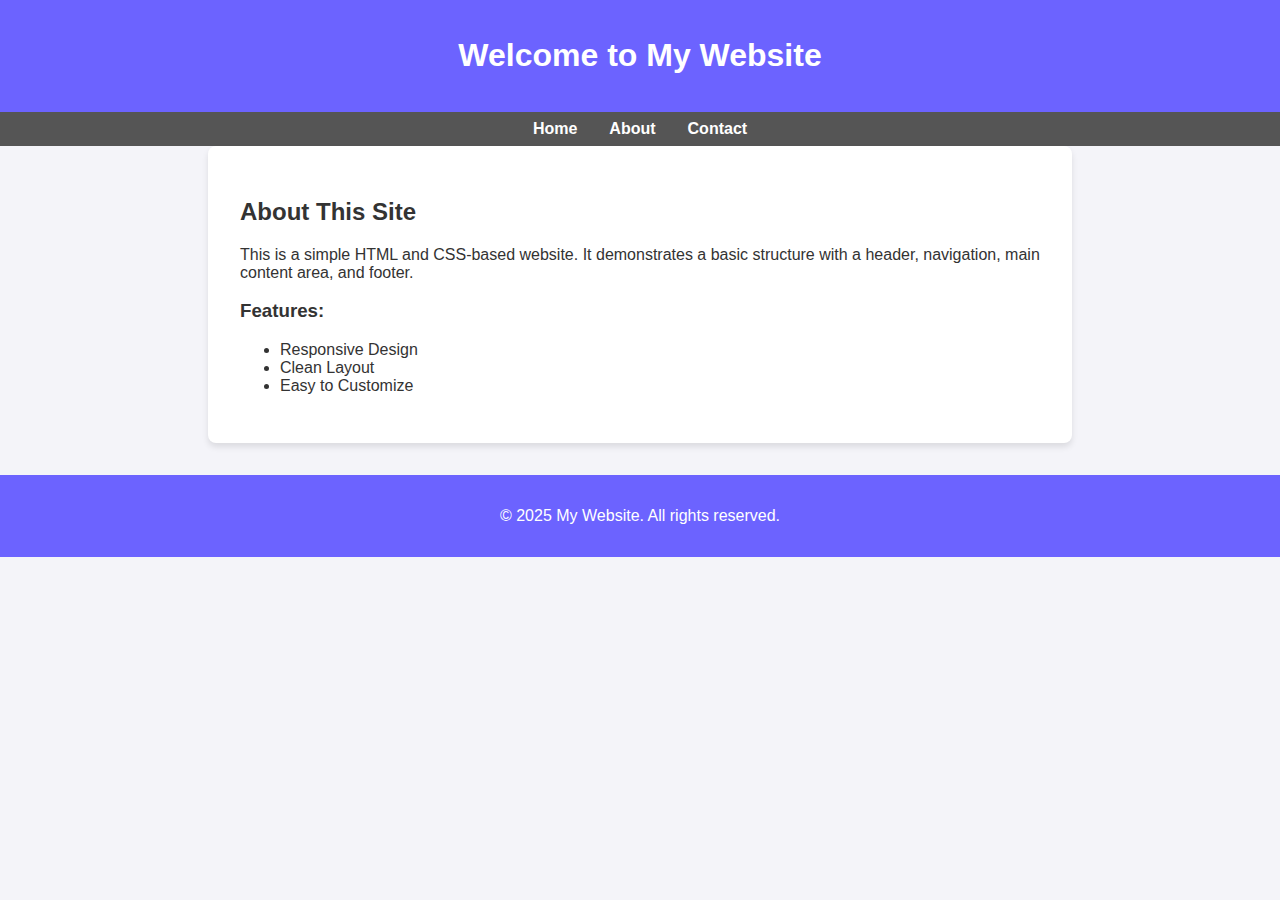
<file: index.html>
<!DOCTYPE html>
<html lang="en">
<head>
    <meta charset="UTF-8">
    <meta name="viewport" content="width=device-width, initial-scale=1.0">
    <title>Simple Website</title>
    <style>
        body {
            font-family: Arial, sans-serif;
            margin: 0;
            padding: 0;
            background-color: #f4f4f9;
            color: #333;
        }

        header {
            background: #6c63ff;
            color: white;
            padding: 1rem 0;
            text-align: center;
        }

        nav {
            display: flex;
            justify-content: center;
            background: #555;
            padding: 0.5rem;
        }

        nav a {
            color: white;
            text-decoration: none;
            margin: 0 1rem;
            font-weight: bold;
        }

        nav a:hover {
            text-decoration: underline;
        }

        main {
            padding: 2rem;
            max-width: 800px;
            margin: 0 auto;
            background: white;
            box-shadow: 0 4px 6px rgba(0, 0, 0, 0.1);
            border-radius: 8px;
        }

        footer {
            text-align: center;
            padding: 1rem 0;
            background: #6c63ff;
            color: white;
            margin-top: 2rem;
        }
    </style>
</head>
<body>
    <header>
        <h1>Welcome to My Website</h1>
    </header>
    <nav>
        <a href="#home">Home</a>
        <a href="#about">About</a>
        <a href="#contact">Contact</a>
    </nav>
    <main>
        <h2>About This Site</h2>
        <p>This is a simple HTML and CSS-based website. It demonstrates a basic structure with a header, navigation, main content area, and footer.</p>
        <h3>Features:</h3>
        <ul>
            <li>Responsive Design</li>
            <li>Clean Layout</li>
            <li>Easy to Customize</li>
        </ul>
    </main>
    <footer>
        <p>&copy; 2025 My Website. All rights reserved.</p>
    </footer>
</body>
</html>
</file>
